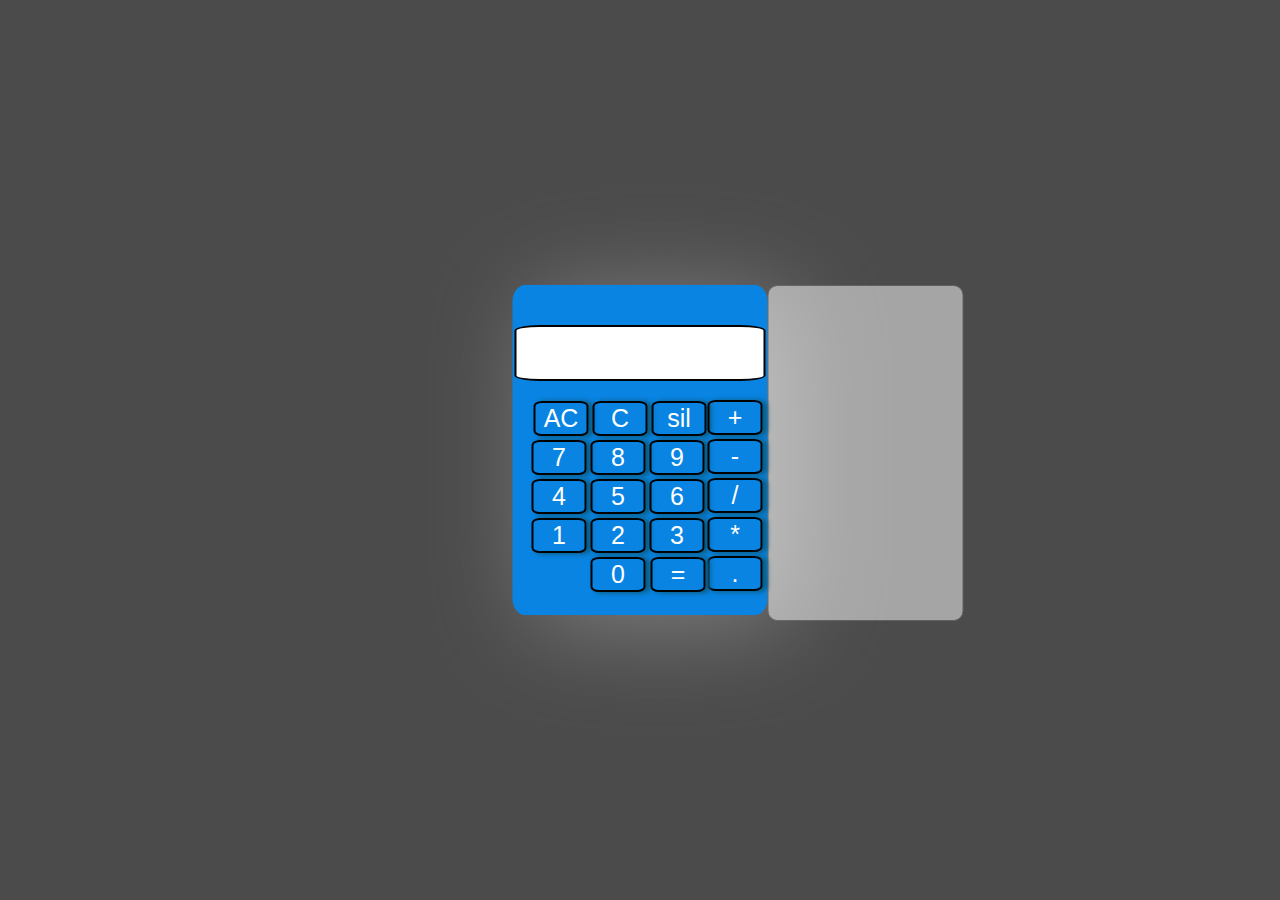
<file: index.html>
<!DOCTYPE html>
<html lang="en">

<head>
    <link rel="stylesheet" href="style.css">
    <meta charset="UTF-8">
    <meta name="viewport" content="width=device-width, initial-scale=1.0">
    <title>Hesap Makinesi2</title>
</head>

<body>
    <div id="hesapmakinesi">
        <textarea id="geçmiş" cols="30" rows="10" readonly="" ar></textarea>
        <div id="ekran">
            <input type="text" id="textbox" readonly="">
            <br> <br>
            <div id="tuslar">
            </div>
        </div>


    </div>
    <script src="script.js"></script>
</body>

</html>
</file>
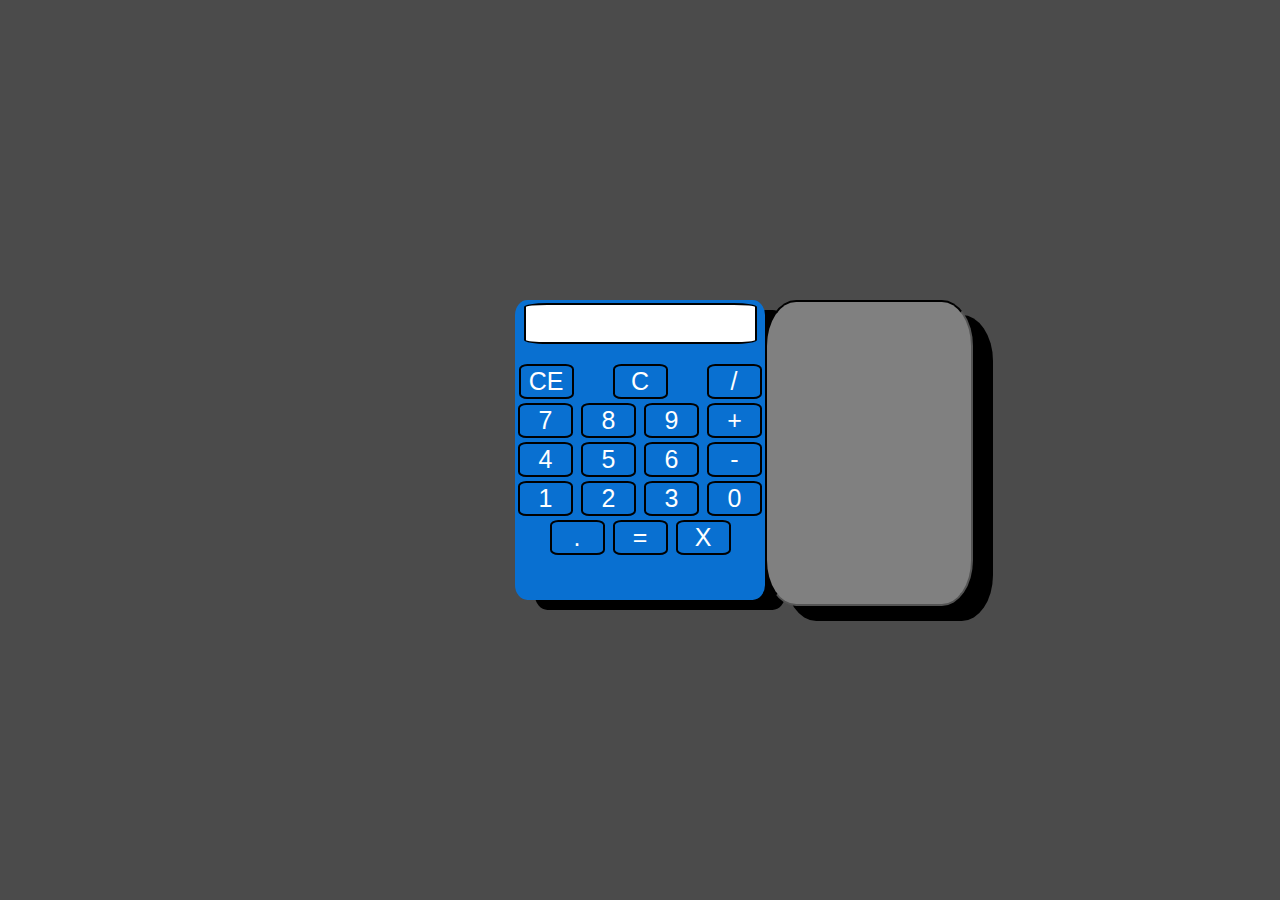
<file: Hesapmakinesi.html>
<!DOCTYPE html>
<html lang="en">

<head>
    <link rel="stylesheet" href="hesapmakinesi.css">
    <meta charset="UTF-8">
    <meta name="viewport" content="width=device-width, initial-scale=1.0">
    <title>Hesap Makinesi</title>
</head>

<body>
    <div id="hesapmakinesi">
        <input type="textarea" id="geçmiş" readonly="">
        <div id="ekran">
            <input type="text" id="textbox" readonly="">
            <br> <br>
            <div id="tuslar">
                <button id="ilkk">CE</button>
                <button id="ilk">C</button>
                <button id="ilk">/</button>
                <br>
                <button>7</button>
                <button>8</button>
                <button>9</button>
                <button>+</button>
                <button>4</button>
                <button>5</button>
                <button>6</button>
                <button>-</button>
                <button>1</button>
                <button>2</button>
                <button>3</button>

                <button>0</button>
                <button>.</button>
                <button>=</button>
                <button>X</button>

            </div>
        </div>


    </div>
    <script src="hesapmakine.js"></script>
</body>

</html>
</file>
<file: style.css>
body {
    background: #4b4b4b;
}

#hesapmakinesi {
    box-shadow: 20px 10px 100px gray;
    margin: 0px;
    width: 255px;
    height: 330px;
    position: absolute;
    background-color: #0984e3;
    border-radius: 5%;
    top: 50%;
    left: 50%;
    transform: translate(-50%, -50%);
}

#ekran {
    position: relative;
    pad: 10px 0px;
    text-align: center;
    top: 40px;
}

#textbox {
    width: 95%;
    height: 50px;
    border-style: solid;
    border-color: black;
    border-radius: 10%;
    text-align: right;
    word-wrap: break-word;
    font-size: 45px;
    outline: none;
}

button {
    background: transparent;
    width: 55px;
    height: 35px;
    margin: 2px;
    border-radius: 15%;
    border-style: solid;
    box-shadow: 4px 0.2px 5px rgb(10, 91, 126);
    border-color: black;
    font-size: 25px;
    color: white;
    font-family: 'Franklin Gothic Medium', 'Arial Narrow', Arial, sans-serif;
    font-weight: 900 bold;
    outline: none;
}

button:hover {
    transition: 0.2s;
    background: gray;
    box-shadow: 0 0 5px honeydew;
}

#geçmiş {
    outline: none;
    resize: none;
    position: absolute;
    left: 255px;
    height: 330px;
    width: 190px;
    opacity: 0.5;
    border-radius: 10px;
    font-size: 35px;
    text-decoration: underline;
}

.ops {
    position: relative;
    display: table-column-group;
    left: 95px;
    bottom: 196px;
}

.rakam {
    position: relative;
    right: 22px;
}

.equal {
    position: absolute;
    bottom: 195px;
    right: 60px;
}

.element {
    position: relative;
    right: 20px;
}
</file>
<file: hesapmakinesi.css>
body {
    background: #4b4b4b;
}

#hesapmakinesi {
    box-shadow: 20px 10px;
    margin: 0px;
    width: 250px;
    height: 300px;
    position: absolute;
    background-color: #0970d1;
    border-radius: 5%;
    top: 50%;
    left: 50%;
    transform: translate(-50%, -50%);
}

#ekran {
    pad: 10px 0px;
    text-align: center;
}

#textbox {
    margin-top: 3px;
    width: 90%;
    height: 35px;
    border-style: solid;
    border-color: black;
    border-radius: 10%;
    text-align: right;
    word-wrap: break-word;
    font-size: 35px;
}

#geçmiş {
    position: absolute;
    width: 200px;
    margin-left: 250px;
    height: 300px;
    box-shadow: 20px 15px black;
    background-color: gray;
    border-radius: 15%;
    font-size: 35px;
    border-style: 5px inset;
    border-color: black;
}

button {
    background: transparent;
    width: 55px;
    height: 35px;
    margin: 2px;
    border-radius: 15%;
    border-style: solid;
    border-color: black;
    font-size: 25px;
    color: white;
}

#ilk {
    margin-left: 33px;
}
</file>
